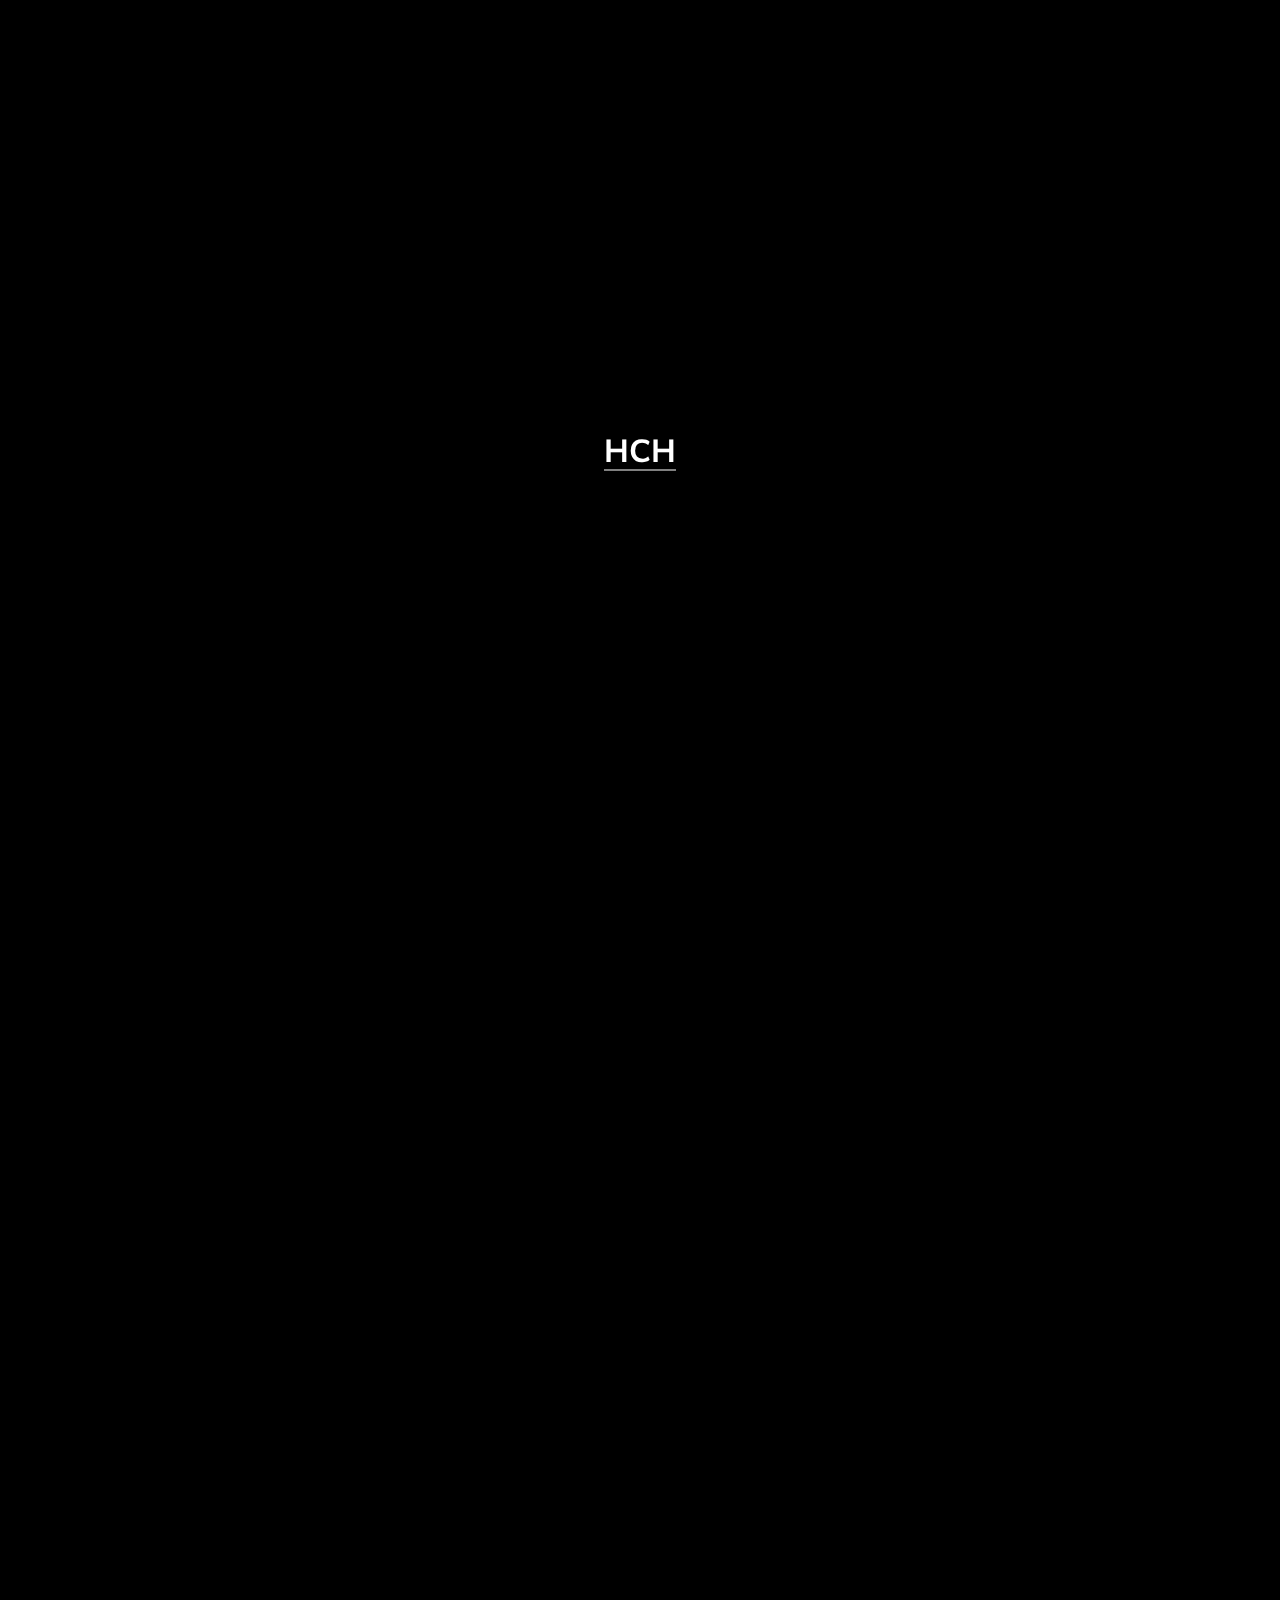
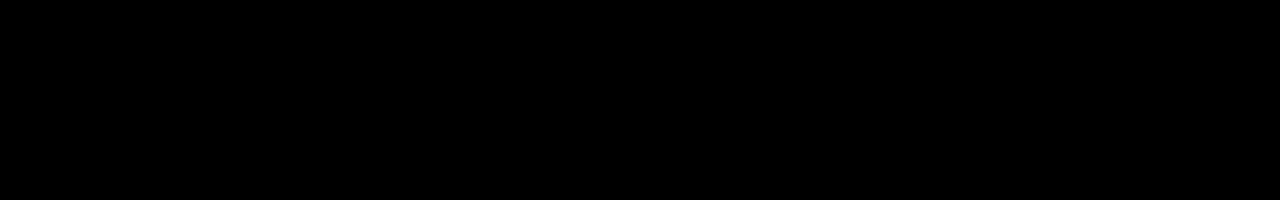
<file: han2.html>
<!DOCTYPE html>
<html>
<head>
<link rel="stylesheet" href="han2.css">
<script src="./han2.js?ver=1234567"></script>
<script>
$(function() {
  var text = $(".text");
  $(window).scroll(function() {
    var scroll = $(window).scrollTop();

    if (scroll >= 200) {
      text.removeClass("hidden");
    } else {
      text.addClass("hidden");
    }
  });
});
</script>
</head>
<body>	
  <ul class="text hidden">
<script>
$(function() {
  var text = $(".text");
  $(window).scroll(function() {
    var scroll = $(window).scrollTop();

    if (scroll >= 200) {
      text.removeClass("hidden");
    } else {
      text.addClass("hidden");
    }
  });
});
</script>
  <li>H</li>
  <li class="ghost">a</li>
  <li class="ghost">n</li>
  <li>C</li>
  <li class="ghost">h</li>
  <li class="ghost">e</li>
  <li class="ghost">o</li>
  <li class="ghost">l</li>
  <li class="spaced">H</li>
  <li class="ghost">y</li>
  <li class="ghost">e</li>
  <li class="ghost">o</li>
  <li class="ghost">n</li>
<script>
$(function() {
  var text = $(".text");
  $(window).scroll(function() {
    var scroll = $(window).scrollTop();

    if (scroll >= 200) {
      text.removeClass("hidden");
    } else {
      text.addClass("hidden");
    }
  });
});
</script>
</ul>
<script>
$(function() {
  var text = $(".text");
  $(window).scroll(function() {
    var scroll = $(window).scrollTop();

    if (scroll >= 200) {
      text.removeClass("hidden");
    } else {
      text.addClass("hidden");
    }
  });
});
</script>

</body>
</html>
</file>
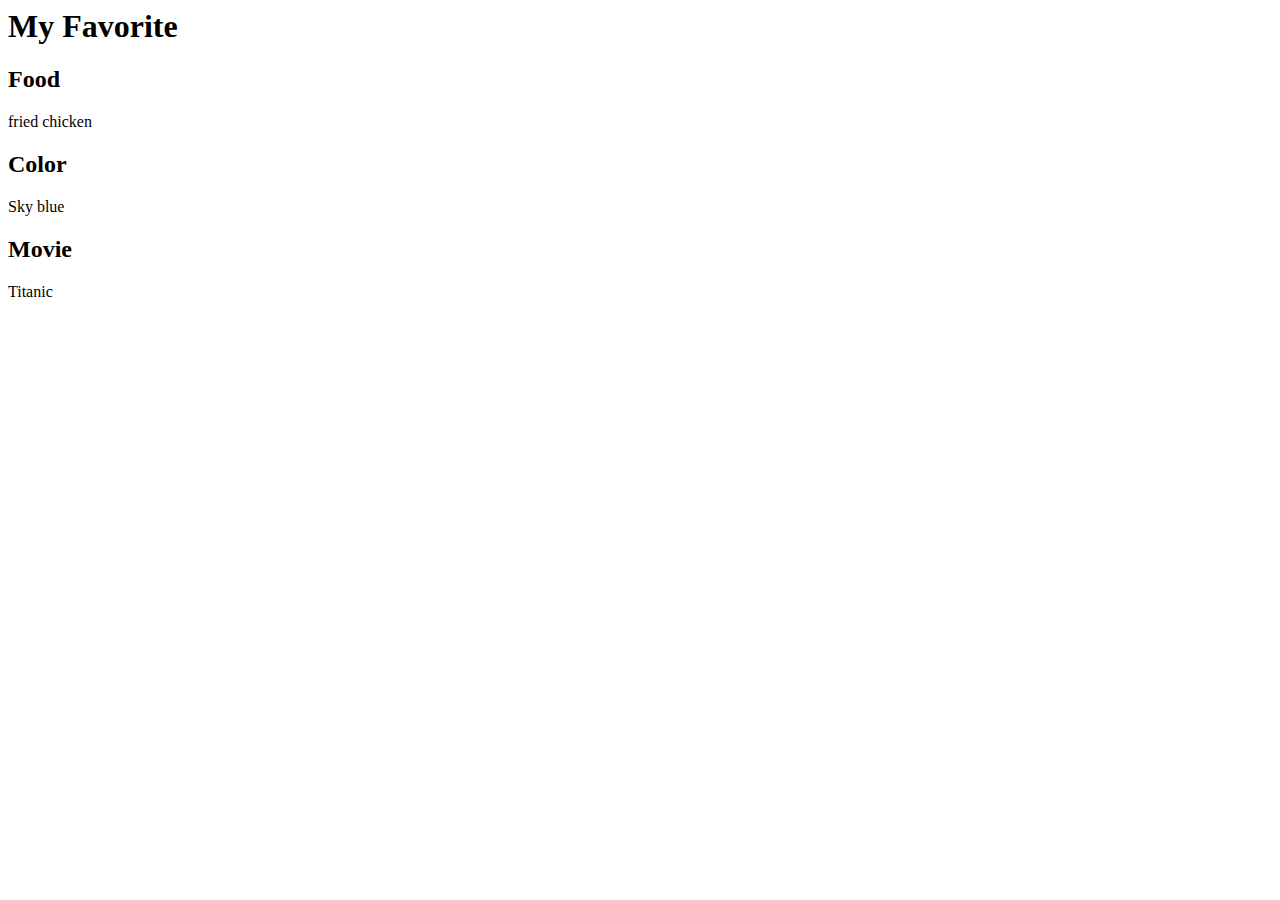
<file: yujeong2.html>
<html>

<head>

        <title>yujeong2</title>

</head>

<body>

        <h1>My Favorite</h1>

        <h2>Food</h2>

        fried chicken

        <h2>Color</h2>

        Sky blue

        <h2>Movie</h2>

        Titanic

</body>

</html>
</file>
<file: han2.css>
@import url('https://fonts.googleapis.com/css?family=Muli:300,400,700');

* {
  margin: 0;
  padding: 0;
}
body {
  background-color: #000;
  height: 200vh;
  font-family: 'Muli', sans-serif;
}
.text {
  position: fixed;
  top: 50%;
  left: 50%;
  transform: translateX(-50%) translateY(-50%);
  list-style: none;
  border-bottom: 0;
}

.text.hidden {
  border-bottom: 1px solid #fff;
}

.text li {
  display: inline-block;
  float: left;
  font-weight: 700;
  font-size: 2em;
  color: #fff;
  opacity: 1;
  transition: all 0.5s ease-in-out;
  max-width: 2em;
}
.text.hidden li.spaced {
  padding-left: 0;
}
.text li.spaced {
  padding-left: 0.5em;
}

.text.hidden li.ghost {
  opacity: 0;
  max-width: 0;
}
$(function() {
  var text = $(".text");
  $(window).scroll(function() {
    var scroll = $(window).scrollTop();

    if (scroll >= 200) {
      text.removeClass("hidden");
    } else {
      text.addClass("hidden");
    }
  });
});
</file>
